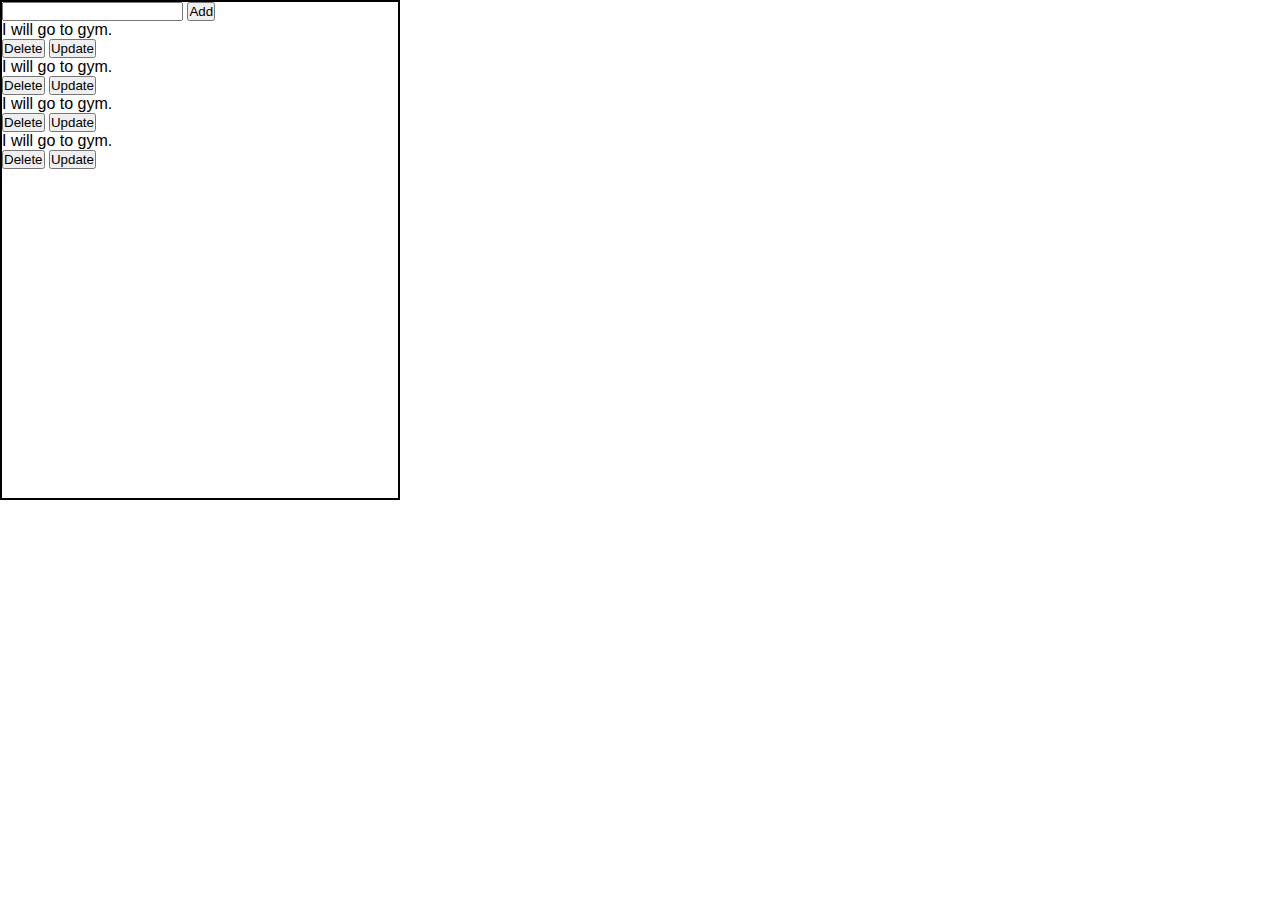
<file: index.html>
<!DOCTYPE html>
<html lang="en">
<head>
    <meta charset="UTF-8">
    <meta name="viewport" content="width=device-width, initial-scale=1.0">
    <title>Assignment Page</title>
    <link rel="stylesheet" href="style.css">
</head> 
<body>
    <div id="todoApp">
        <input id="inputbox"/>
        <button id="addBtn">Add</button>

        <div id="List">
            <div class="eachList">
                <p>I will go to gym.</p>
                <button id="deleteBtn">Delete</button>
                <button id="updateBtn">Update</button>
            </div>
            <div class="eachList">
                <p>I will go to gym.</p>
                <button id="deleteBtn">Delete</button>
                <button id="updateBtn">Update</button>
            </div>
            <div class="eachList">
                <p>I will go to gym.</p>
                <button id="deleteBtn">Delete</button>
                <button id="updateBtn">Update</button>
            </div>
            <div class="eachList">
                <p>I will go to gym.</p>
                <button id="deleteBtn">Delete</button>
                <button id="updateBtn">Update</button>
            </div>
        </div>
    </div>
</body>   
</html>
</file>
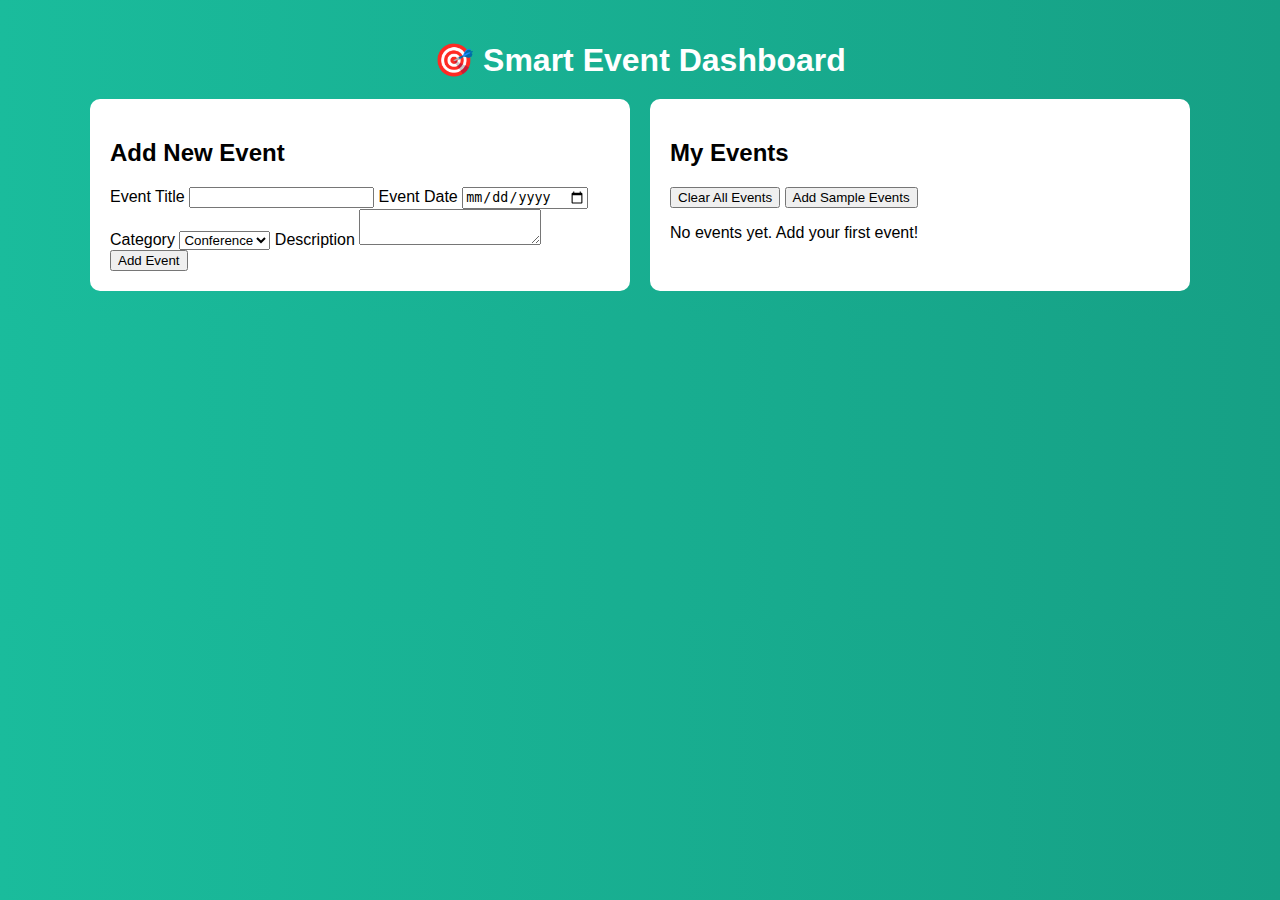
<file: ASSIGNMENT 1/index.html>
<!DOCTYPE html>
<html lang="en">
<head>
    <meta charset="UTF-8">
    <title>Smart Event Dashboard</title>
    <link rel="stylesheet" href="style.css">
</head>
<body>

<h1 class="title">🎯 Smart Event Dashboard</h1>

<div class="container">

    
    <div class="card">
        <h2>Add New Event</h2>

        <label>Event Title</label>
        <input type="text" id="title">

        <label>Event Date</label>
        <input type="date" id="date">

        <label>Category</label>
        <select id="category">
            <option>Conference</option>
            <option>Workshop</option>
            <option>Seminar</option>
            <option>Social</option>
        </select>

        <label>Description</label>
        <textarea id="description"></textarea>

        <button onclick="addEvent()">Add Event</button>
    </div>
    
    <div class="card">
        <h2>My Events</h2>

        <div class="btn-group">
            <button onclick="clearEvents()">Clear All Events</button>
            <button onclick="addSampleEvents()">Add Sample Events</button>
        </div>

        <div id="eventList">
            <p class="empty">No events yet. Add your first event!</p>
        </div>
    </div>

</div>
<script src="script.js"></script>
</body>
</html>
</file>
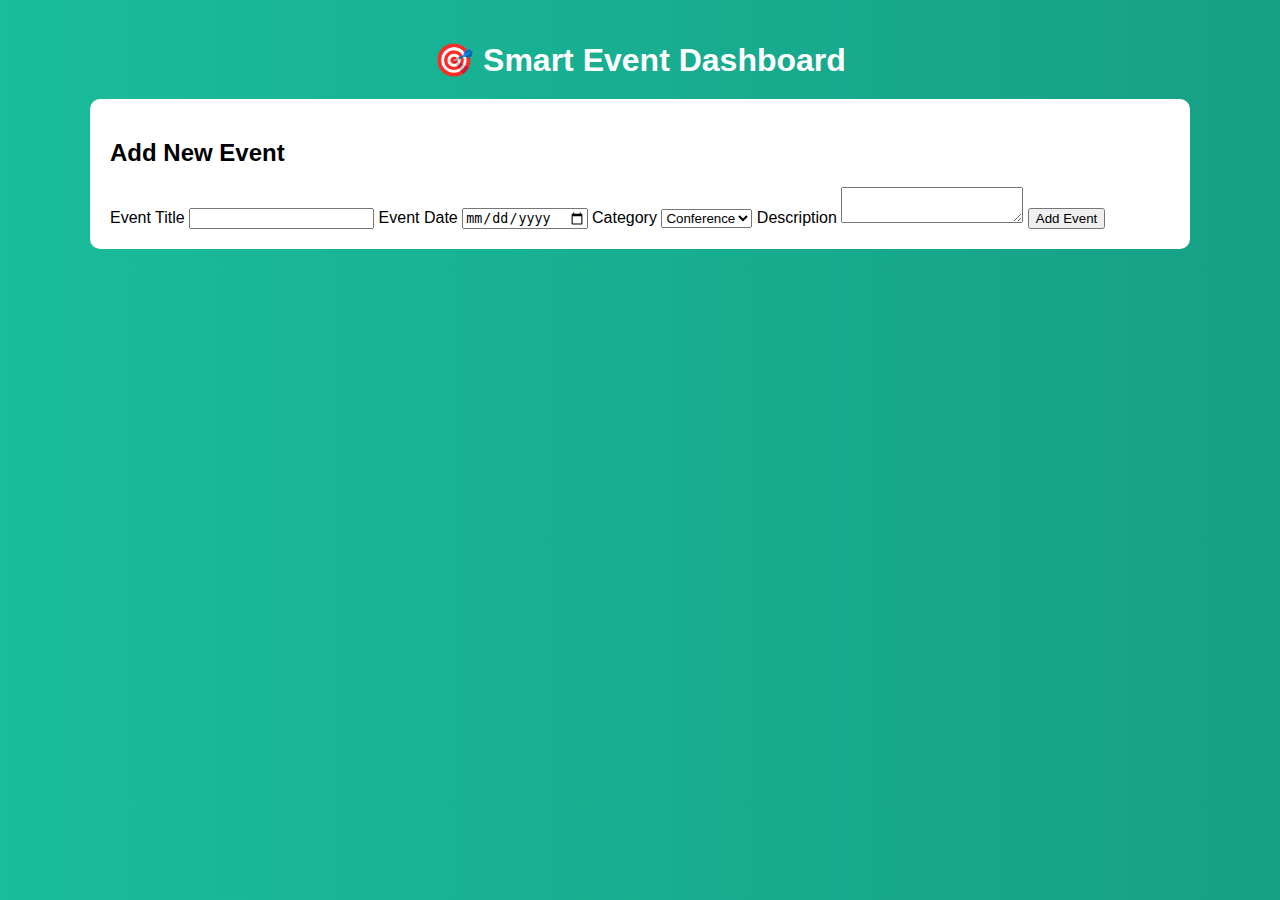
<file: ASSIGNMENT 1/assignment 1.html>
<!DOCTYPE html>
<html lang="en">
<head>
    <meta charset="UTF-8">
    <title>Smart Event Dashboard</title>
    <link rel="stylesheet" href="style.css">
</head>
<body>

<h1 class="title">🎯 Smart Event Dashboard</h1>

<div class="container">

    
    <div class="card">
        <h2>Add New Event</h2>

        <label>Event Title</label>
        <input type="text" id="title">

        <label>Event Date</label>
        <input type="date" id="date">

        <label>Category</label>
        <select id="category">
            <option>Conference</option>
            <option>Workshop</option>
            <option>Seminar</option>
            <option>Social</option>
        </select>

        <label>Description</label>
        <textarea id="description"></textarea>

        <button onclick="addEvent()">Add Event</button>
    </div>
</div>
</body>
</html>
</file>
<file: style.css>
*{
    margin: 0;
    padding: 0;
    box-sizing: border-box;
    font-family: Arial, sans-serif;
}

#todoApp{
    border:2px solid black;
    width: 400px;
    height: 500px;
}
</file>
<file: ASSIGNMENT 1/style.css>
body {
    font-family: Arial, sans-serif;
    background: linear-gradient(to right, #1abc9c, #16a085);
    margin: 0;
    padding: 20px;
}

.title {
    text-align: center;
    color: white;
    margin-bottom: 20px;
}

.container {
    display: flex;
    gap: 20px;
    max-width: 1100px;
    margin: auto;
}

.card {
    background: white;
    padding: 20px;
    border-radius: 10px;
    flex: 1;
}
</file>
